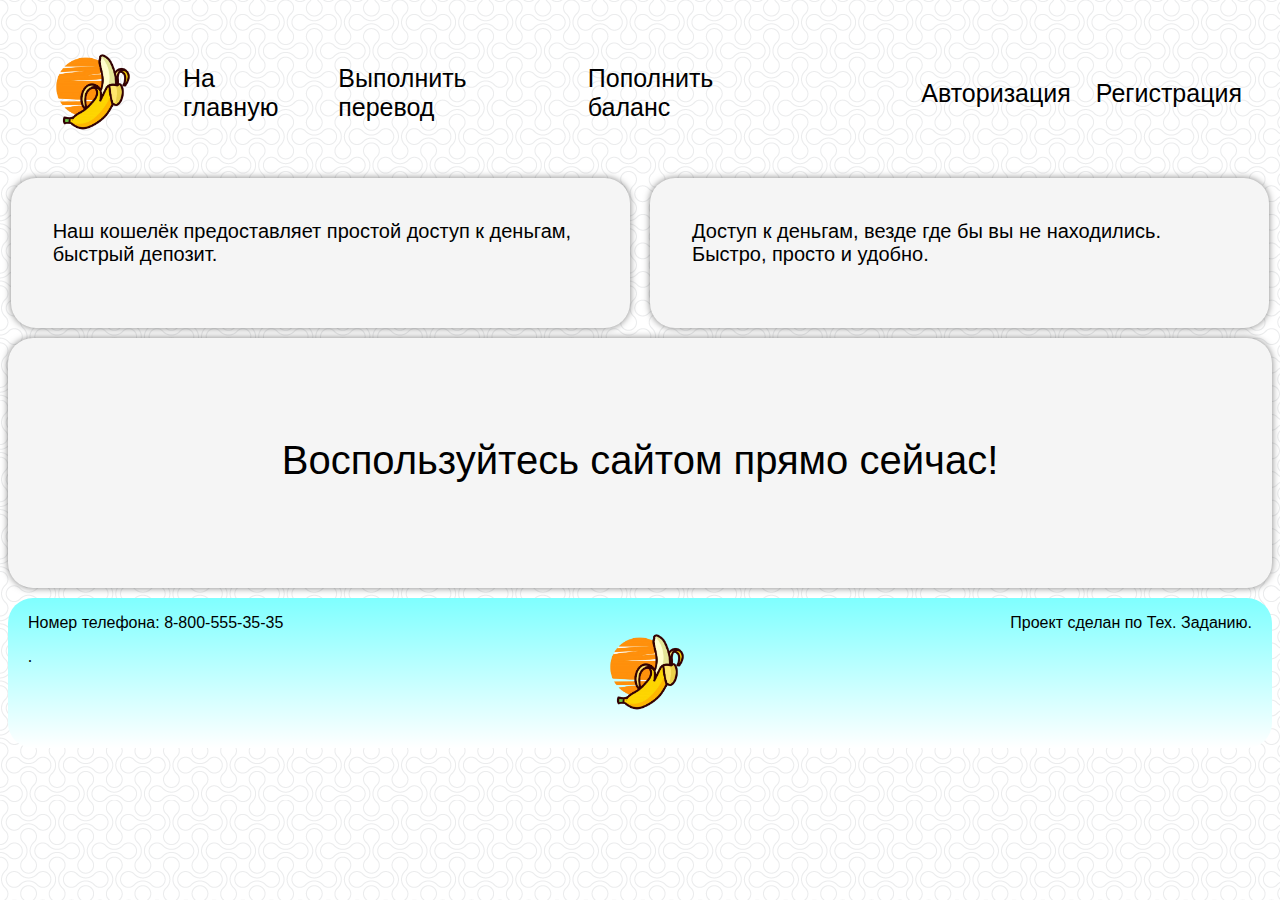
<file: Front/wallet/index.htm>
<!DOCTYPE html>
<html>
<head>
	<meta charset="utf-8">
	<link rel = "stylesheet" href = "style.css">
	<title> Главная страница </title>
	<script src="scripts/Scripts.js"></script>
</head> 
<body>
<div class = "header">
	<div class = "logo"> <img class = "img" alt = "Banana Wallet" src = "photos/Banana-removebg.png"/> </div>
	<div class = "header_section1"> 
		<div class = "header_item headerBtn"><a href="index.htm">На главную</a> </div>
		<div class = "header_item headerBtn"><a href="transferPage/transferPage.htm">Выполнить перевод</a> </div>
		<div class = "header_item headerBtn"><a href="rechargePage/rechargePage.htm">Пополнить баланс</a> </div>
	</div>
	<div class = "header_section2">
		<div class = "header_item headerBtn"><a href="registrPage/autorization.htm" >Авторизация</a> </div>
		<div class = "header_item headerBtn"><a href="registrPage/registration.htm" >Регистрация</a> </div>
		</div>
</div>

	<content class = "content">
		<div class="registrationForm" id="reg"></div>
		<div class="content-up">

			<div class="content-block border">
				<div class="content-block-text">
					Наш кошелёк предоставляет простой доступ к деньгам, быстрый депозит. 
				</div>
			</div>
			<div class="content-block border">
				<div class="content-block-text">
					Доступ к деньгам, везде где бы вы не находились. Быстро, просто и удобно.
				</div>
			</div>
		</div>
		<div class="content-down border">
				<div class="content-block-text bigFont" >	
					Воспользуйтесь сайтом прямо сейчас!
				</div>
		</div>
	</content>

	<footer class = "footer">
		<div class = "footer-left">
			<p>Номер телефона: 8-800-555-35-35</p>
			<a href="https://www.youtube.com/watch?v=dQw4w9WgXcQ"> .</a>
		</div>
		<div class = "footer-mid logo">
			<img class = "img"; src = "photos/Banana-removebg.png"/>
		</div>
		<div class = "footer-right">
			<p>Проект сделан по Тех. Заданию.</p>
		</div>
	</footer>
<!-- Yandex.Metrika counter --> <script type="text/javascript" > (function(m,e,t,r,i,k,a){m[i]=m[i]||function(){(m[i].a=m[i].a||[]).push(arguments)}; m[i].l=1*new Date();k=e.createElement(t),a=e.getElementsByTagName(t)[0],k.async=1,k.src=r,a.parentNode.insertBefore(k,a)}) (window, document, "script", "https://mc.yandex.ru/metrika/tag.js", "ym"); ym(67728892, "init", { clickmap:true, trackLinks:true, accurateTrackBounce:true }); </script> <noscript><div><img src="https://mc.yandex.ru/watch/67728892" style="position:absolute; left:-9999px;" alt="" /></div></noscript> <!-- /Yandex.Metrika counter -->
</body>
</html>
</file>
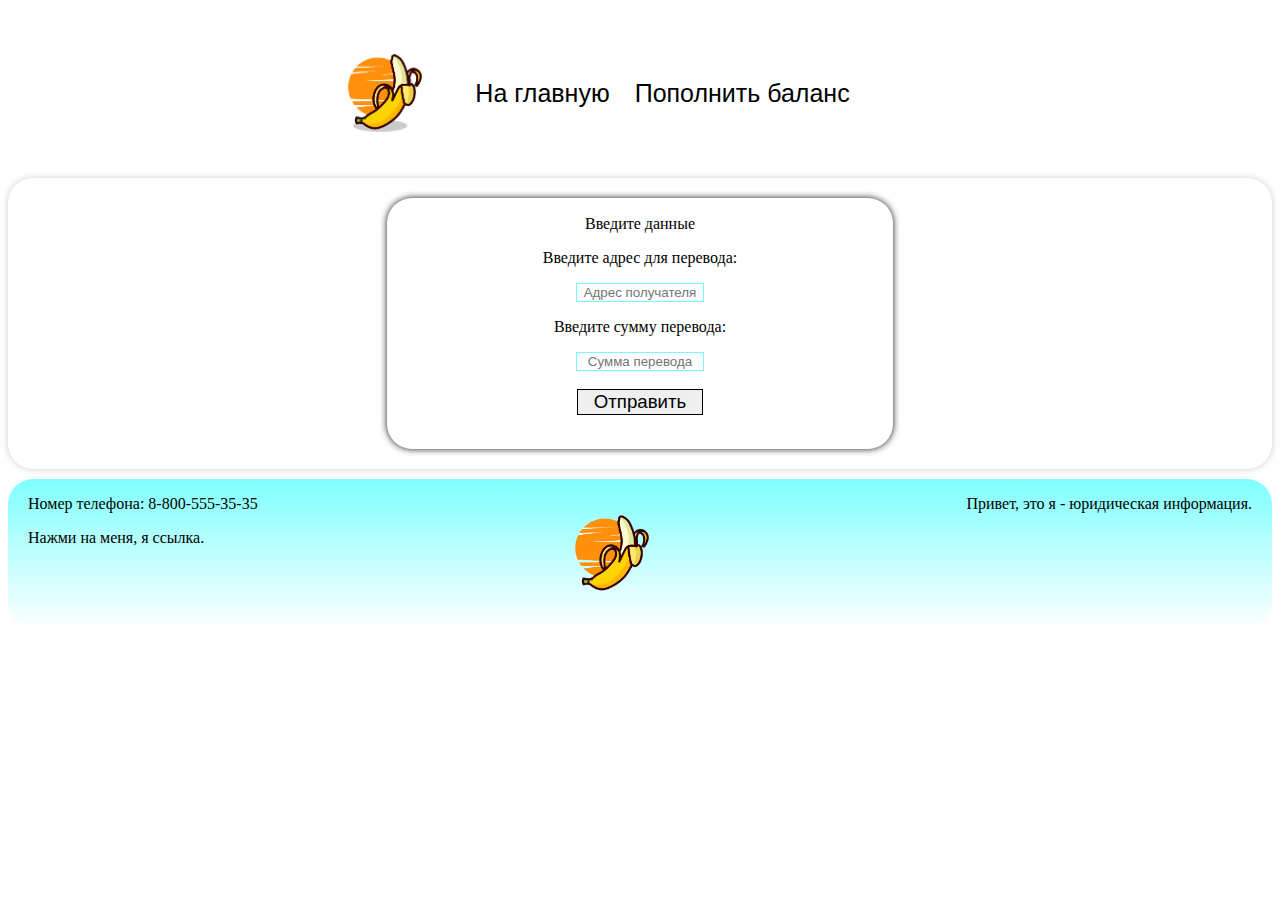
<file: Front/wallet/transferPage.htm>
<!DOCTYPE html>
<html>
<head>
	<meta charset="utf-8">
	<link rel = "stylesheet" href = "transferPageStyle.css">
	<title> Страница перевода </title>
	<script src="transferPageScript.js"></script>
</head>
<body>

	<div class = "header">
		<div class = "logo"> <img class = "img" alt = "Banana Wallet" src = "logo.jpg"/> </div>
		<div class = "header_section1"> 
			<div class = "header_item headerBtn"><a href="index.htm">На главную</a> </div>
			
			<div class = "header_item headerBtn"><a href="balance.htm">Пополнить баланс</a> </div>
		</div>
		<div class = "header_section2">
			
			
		</div>
	</div>

	<content class = "content border">
		<form class="" action="" method="post">
		<div class="content-main border">
				<p id="content-main-p">Введите данные</p>
				<p id="content-main-p">Введите адрес для перевода:</p>
				<input class="content-main-input"type="text" placeholder="Адрес получателя" required onkeypress="validate(event)">
				<p id="content-main-p">Введите сумму перевода:</p>
				<input class="content-main-input" type="text" placeholder="Сумма перевода" required onkeypress="validate(event)">
				<br><br>
				<input class="content-main-button" type="submit" value="Отправить">

		</div>
		</form>
	</content>

	<footer class = "footer">
		<div class = "footer-left">
			<p>Номер телефона: 8-800-555-35-35</p>
			<a href="https://www.youtube.com/watch?v=dQw4w9WgXcQ"> Нажми на меня, я ссылка.</a>
		</div>
		<div class = "footer-mid logo">
			<img class = "img"; src = "Banana-removebg.png"/>
		</div>
		<div class = "footer-right">
			<p>Привет, это я - юридическая информация.</p>
		</div>
	</footer>

</body>
</html>
</file>
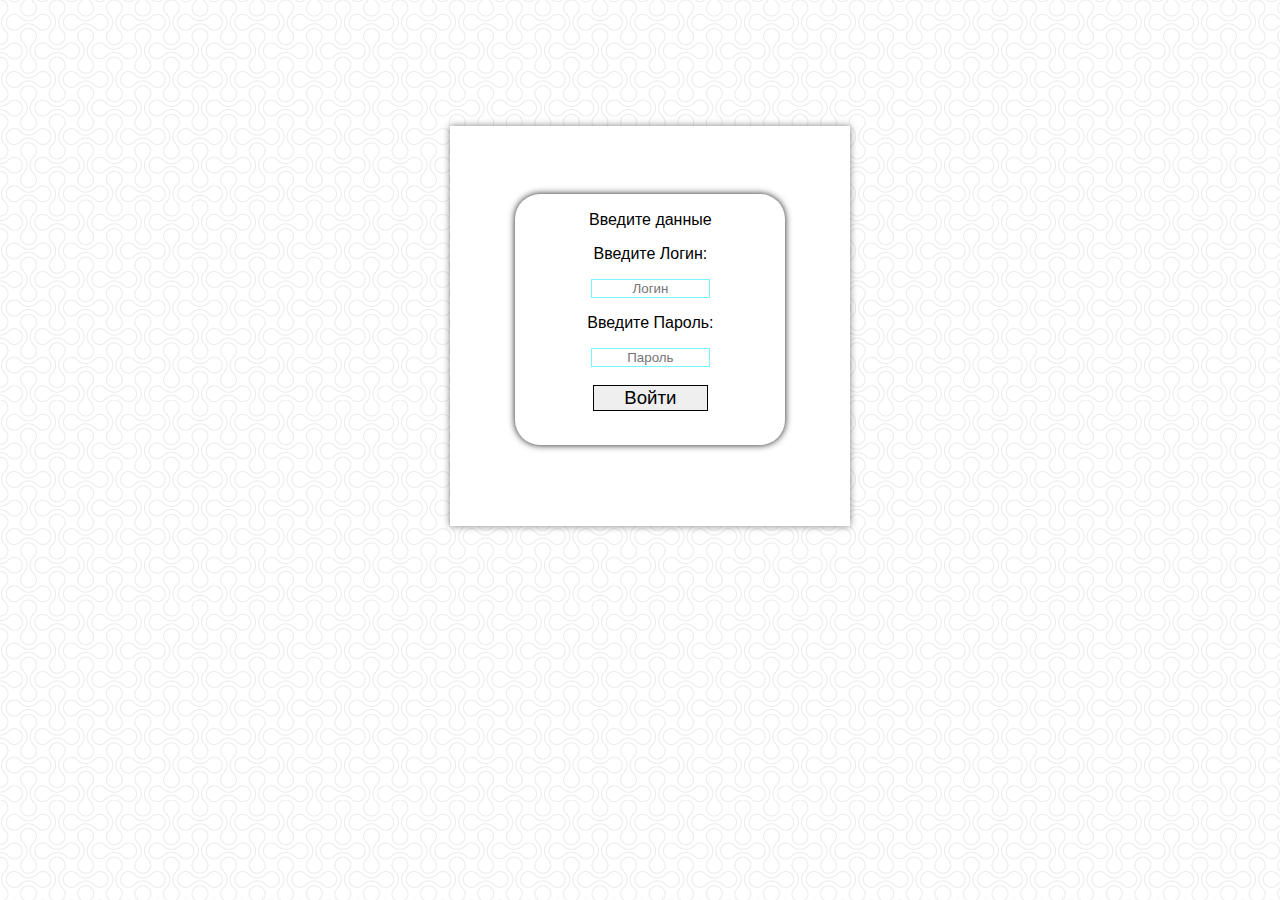
<file: Front/wallet/admin/admin.htm>
<!DOCTYPE html>
<html>
<head>
	<meta charset="utf-8">
	<link rel = "stylesheet" href = "adminStyle.css">
	<title>Страница админа</title>
	<script src="../scripts/Scripts.js"></script>
</head>
<body>
	<div class="login">
		<form class="" action="" method="post">  <! -- нужно добавить action --> 
		<div class="content-main border">
				<p id="content-main-p">Введите данные</p>
				<p id="content-main-p">Введите Логин:</p>
				<input class="content-main-input"type="text" placeholder="Логин" >
				<p id="content-main-p">Введите Пароль:</p>
				<input class="content-main-input" type="text" placeholder="Пароль">
				<br><br>
				<input class="content-main-button" type="submit" value="Войти">

		</div>
		</form>
	</div>

	<!-- Yandex.Metrika counter --> <script type="text/javascript" > (function(m,e,t,r,i,k,a){m[i]=m[i]||function(){(m[i].a=m[i].a||[]).push(arguments)}; m[i].l=1*new Date();k=e.createElement(t),a=e.getElementsByTagName(t)[0],k.async=1,k.src=r,a.parentNode.insertBefore(k,a)}) (window, document, "script", "https://mc.yandex.ru/metrika/tag.js", "ym"); ym(67728892, "init", { clickmap:true, trackLinks:true, accurateTrackBounce:true }); </script> <noscript><div><img src="https://mc.yandex.ru/watch/67728892" style="position:absolute; left:-9999px;" alt="" /></div></noscript> <!-- /Yandex.Metrika counter -->
</body>
</html>
</file>
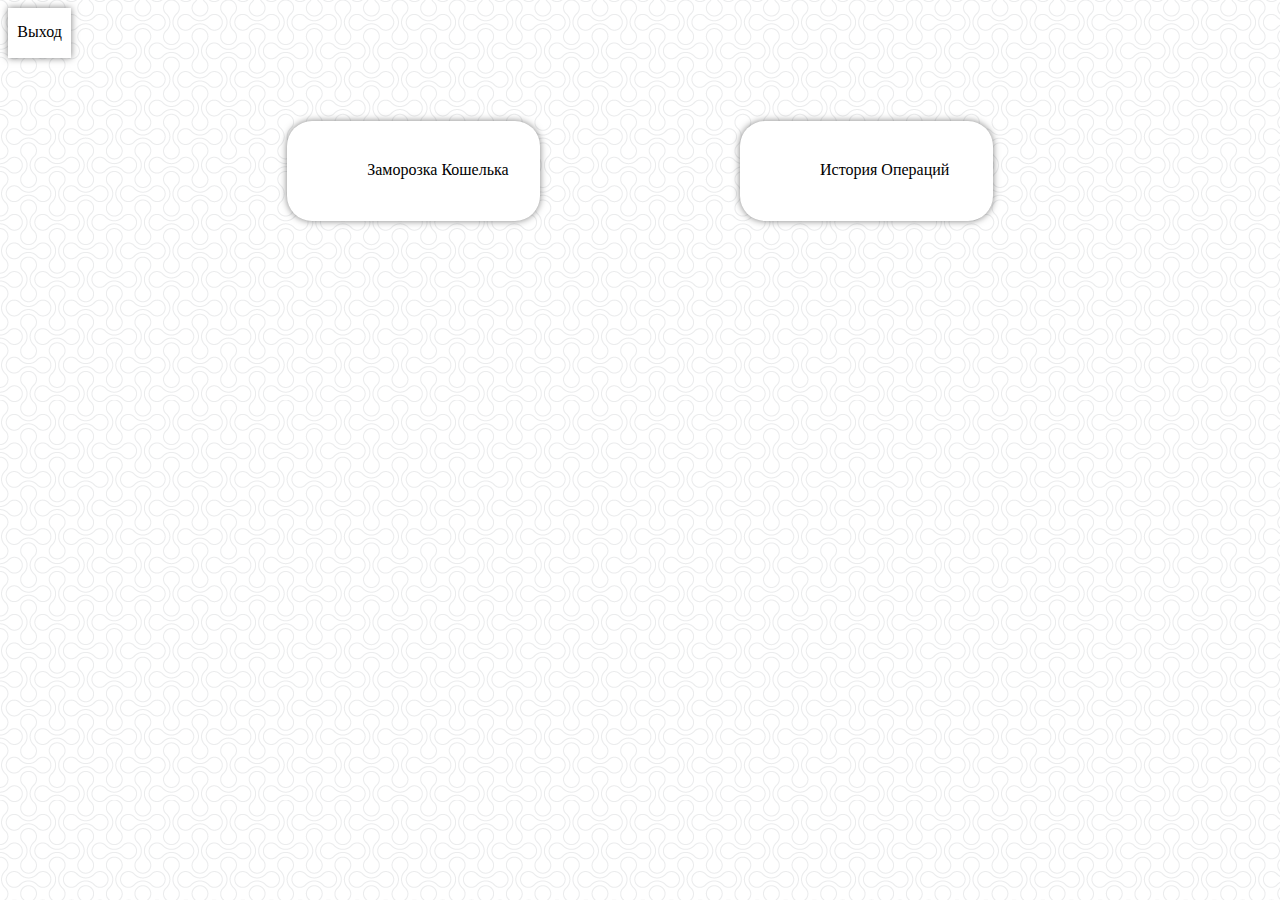
<file: Front/wallet/admin/authorized.htm>
<!DOCTYPE html>
<html>
<head>
	<meta charset="utf-8">
	<link rel = "stylesheet" href = "adminStyle.css">
	<title>Страница админа</title>
	<script src="../scripts/Scripts.js"></script>
</head>
<body>
	<div class="exit">
		<div class="exit-align"><a href="">Выход</a></div>
	</div>
	<div class="content-up">
		<div class="content-block border">
			<div class="content-align"><a href="">Заморозка Кошелька</a></div>
		</div>
		<div class="content-block border">
			<div class="content-align"><a href="">История Операций</a></div>
		</div>
	</div>
	<!-- Yandex.Metrika counter --> <script type="text/javascript" > (function(m,e,t,r,i,k,a){m[i]=m[i]||function(){(m[i].a=m[i].a||[]).push(arguments)}; m[i].l=1*new Date();k=e.createElement(t),a=e.getElementsByTagName(t)[0],k.async=1,k.src=r,a.parentNode.insertBefore(k,a)}) (window, document, "script", "https://mc.yandex.ru/metrika/tag.js", "ym"); ym(67728892, "init", { clickmap:true, trackLinks:true, accurateTrackBounce:true }); </script> <noscript><div><img src="https://mc.yandex.ru/watch/67728892" style="position:absolute; left:-9999px;" alt="" /></div></noscript> <!-- /Yandex.Metrika counter -->
</body>
</html>
</file>
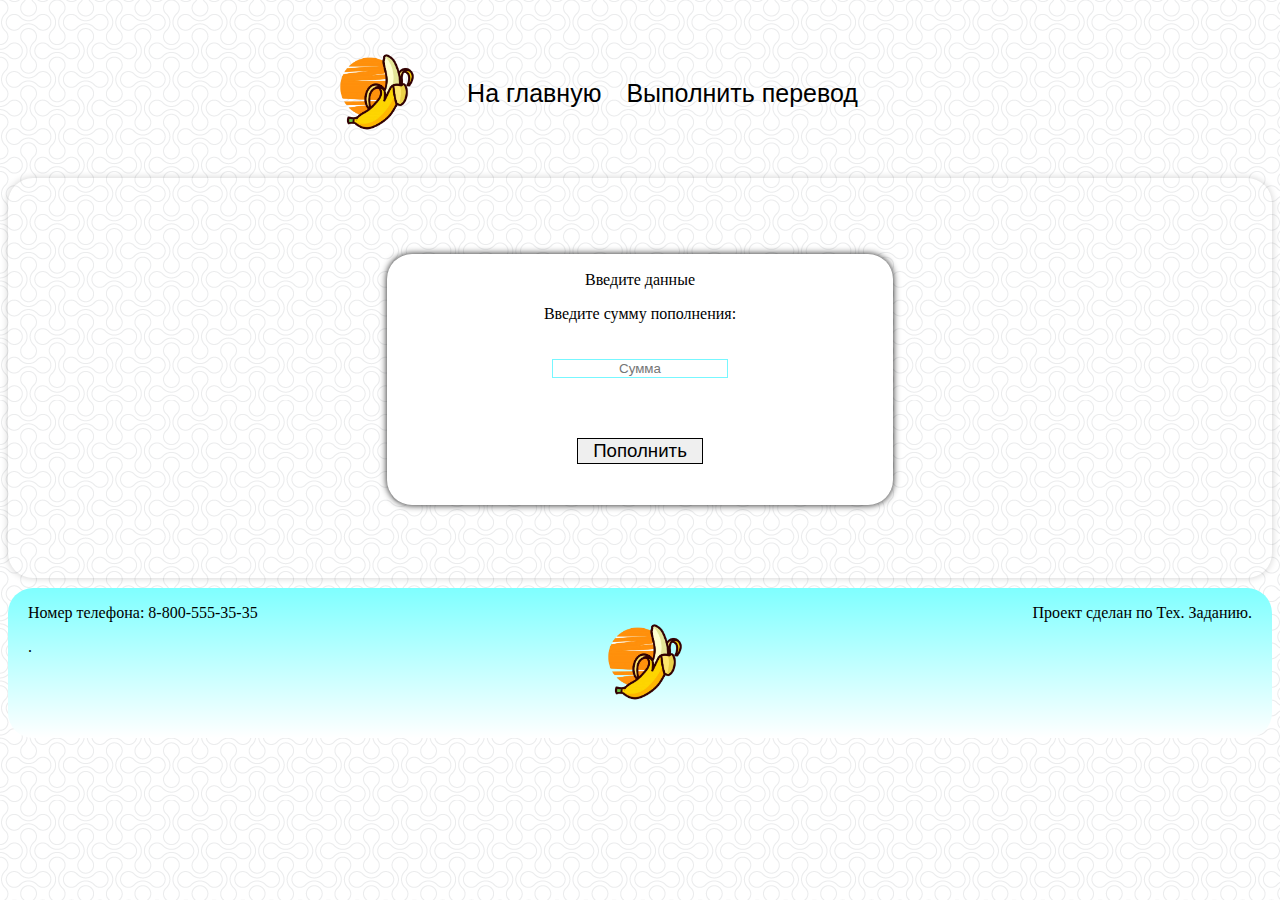
<file: Front/wallet/rechargePage/rechargePage.htm>
<!DOCTYPE html>
<html>
<head>
	<meta charset="utf-8">
	<link rel = "stylesheet" href = "rechargePage.css">
	<title> Страница пополнения </title>
	<script src="../scripts/Scripts.js"></script>
</head>
<body>

	<div class = "header">
		<div class = "logo"> <img class = "img" alt = "Banana Wallet" src = "../photos/Banana-removebg.png"/> </div>
		<div class = "header_section1"> 
			<div class = "header_item headerBtn"><a href="../index.htm">На главную</a> </div>
			
			<div class = "header_item headerBtn"><a href="../transferPage/transferPage.htm">Выполнить перевод</a> </div>
		</div>
		<div class = "header_section2">
			
			
		</div>
	</div>

	<content class = "content border">
		<form class="" action="" method="post">  	<! -- нужно добавить action --> 
		<div class="content-main border">
				<p id="content-main-p">Введите данные</p>
				<p id="content-main-p">Введите сумму пополнения:</p>
				<input class="content-main-input"type="text" placeholder="Сумма" required onkeypress="validate(event)">
				<br>
				<input class="content-main-button" type="submit" value="Пополнить">

		</div>
		</form>
	</content>

	<footer class = "footer">
		<div class = "footer-left">
			<p>Номер телефона: 8-800-555-35-35</p>
			<a href="https://www.youtube.com/watch?v=dQw4w9WgXcQ"> .</a>
		</div>
		<div class = "footer-mid logo">
			<img class = "img"; src = "../photos/Banana-removebg.png"/>
		</div>
		<div class = "footer-right">
			<p>Проект сделан по Тех. Заданию.</p>
		</div>
	</footer>
<!-- Yandex.Metrika counter --> <script type="text/javascript" > (function(m,e,t,r,i,k,a){m[i]=m[i]||function(){(m[i].a=m[i].a||[]).push(arguments)}; m[i].l=1*new Date();k=e.createElement(t),a=e.getElementsByTagName(t)[0],k.async=1,k.src=r,a.parentNode.insertBefore(k,a)}) (window, document, "script", "https://mc.yandex.ru/metrika/tag.js", "ym"); ym(67728892, "init", { clickmap:true, trackLinks:true, accurateTrackBounce:true }); </script> <noscript><div><img src="https://mc.yandex.ru/watch/67728892" style="position:absolute; left:-9999px;" alt="" /></div></noscript> <!-- /Yandex.Metrika counter -->
</body>
</html>
</file>
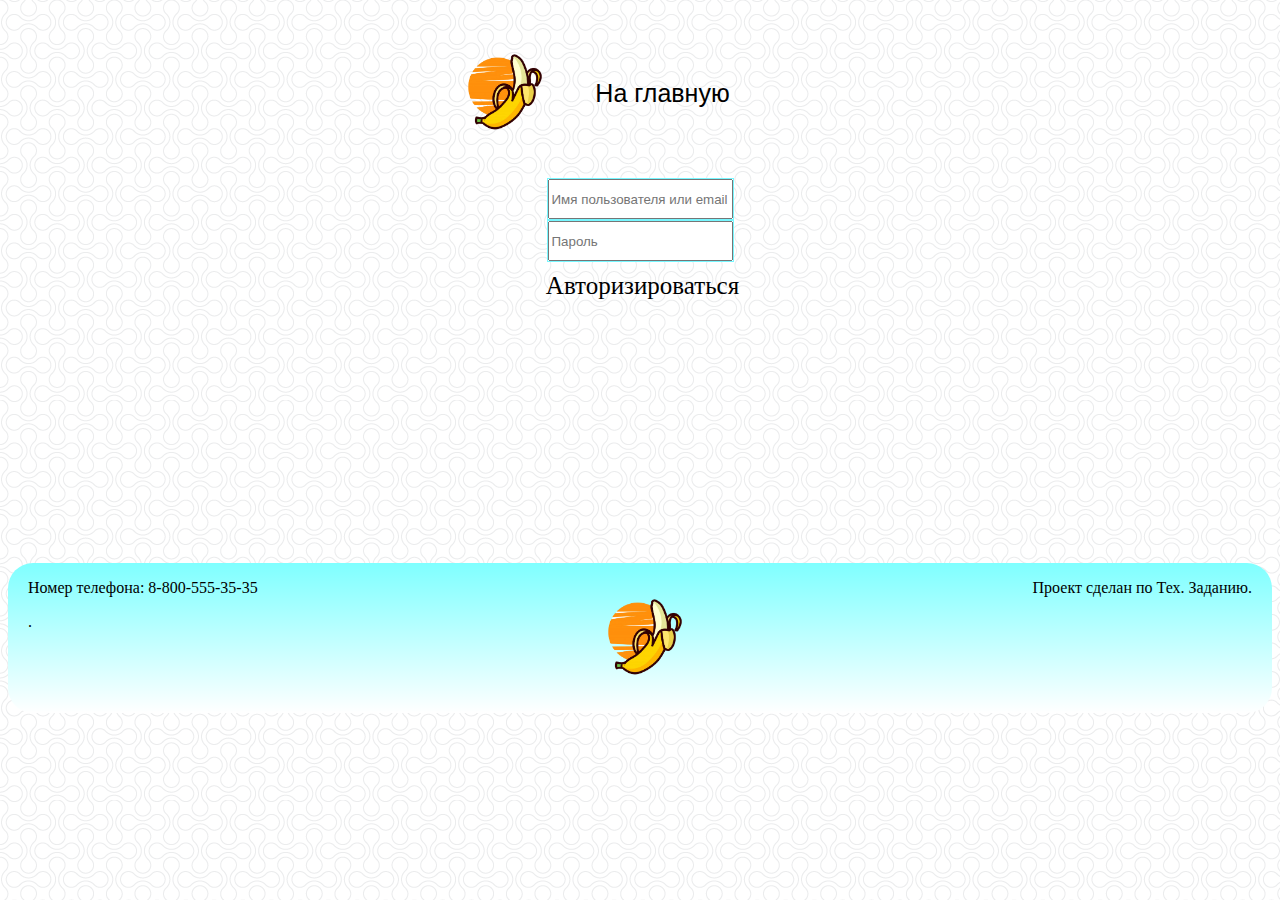
<file: Front/wallet/registrPage/autorization.htm>
<!DOCTYPE html>
<html>
<head>
<meta charset="utf-8">
<link rel = "stylesheet" href = "style.css">
	<title>Страница регистрации пользователя</title>
</head>
<body>
<div class = "header">
	<div class = "logo"> <img class = "img" alt = "Banana Wallet" src = "../photos/Banana-removebg.png"/> </div>
	<div class = "header_section1"> 
		<div class = "header_item headerBtn"><a href="../index.htm">На главную</a> </div>
	</div>
	<div class = "header_section2">
	
	</div>
</div>
<div class = "registration">
	<div class = "item_registration"> <input name="mail" required placeholder="Имя пользователя или email" type="text"> </div>
	<div class = "item_registration"> <input name="password" required placeholder="Пароль" type="password"> </div>
	<div class = "header_item headerBtn"><a href="**ссылка на регистрацию">Авторизироваться</a> </div>
</div>

	<footer class="footer margin">
		<div class="footer-left">
			<p>Номер телефона: 8-800-555-35-35</p>
			<a href="https://www.youtube.com/watch?v=dQw4w9WgXcQ"> .</a>
		</div>
		<div class="footer-mid logo">
			<img class = "img"; src = "../photos/Banana-removebg.png"/>
		</div>
		<div class="footer-right">
			<p>Проект сделан по Тех. Заданию.</p>
		</div>
	</footer>
</div>
<!-- Yandex.Metrika counter --> <script type="text/javascript" > (function(m,e,t,r,i,k,a){m[i]=m[i]||function(){(m[i].a=m[i].a||[]).push(arguments)}; m[i].l=1*new Date();k=e.createElement(t),a=e.getElementsByTagName(t)[0],k.async=1,k.src=r,a.parentNode.insertBefore(k,a)}) (window, document, "script", "https://mc.yandex.ru/metrika/tag.js", "ym"); ym(67728892, "init", { clickmap:true, trackLinks:true, accurateTrackBounce:true }); </script> <noscript><div><img src="https://mc.yandex.ru/watch/67728892" style="position:absolute; left:-9999px;" alt="" /></div></noscript> <!-- /Yandex.Metrika counter -->
</body>
</html>
</file>
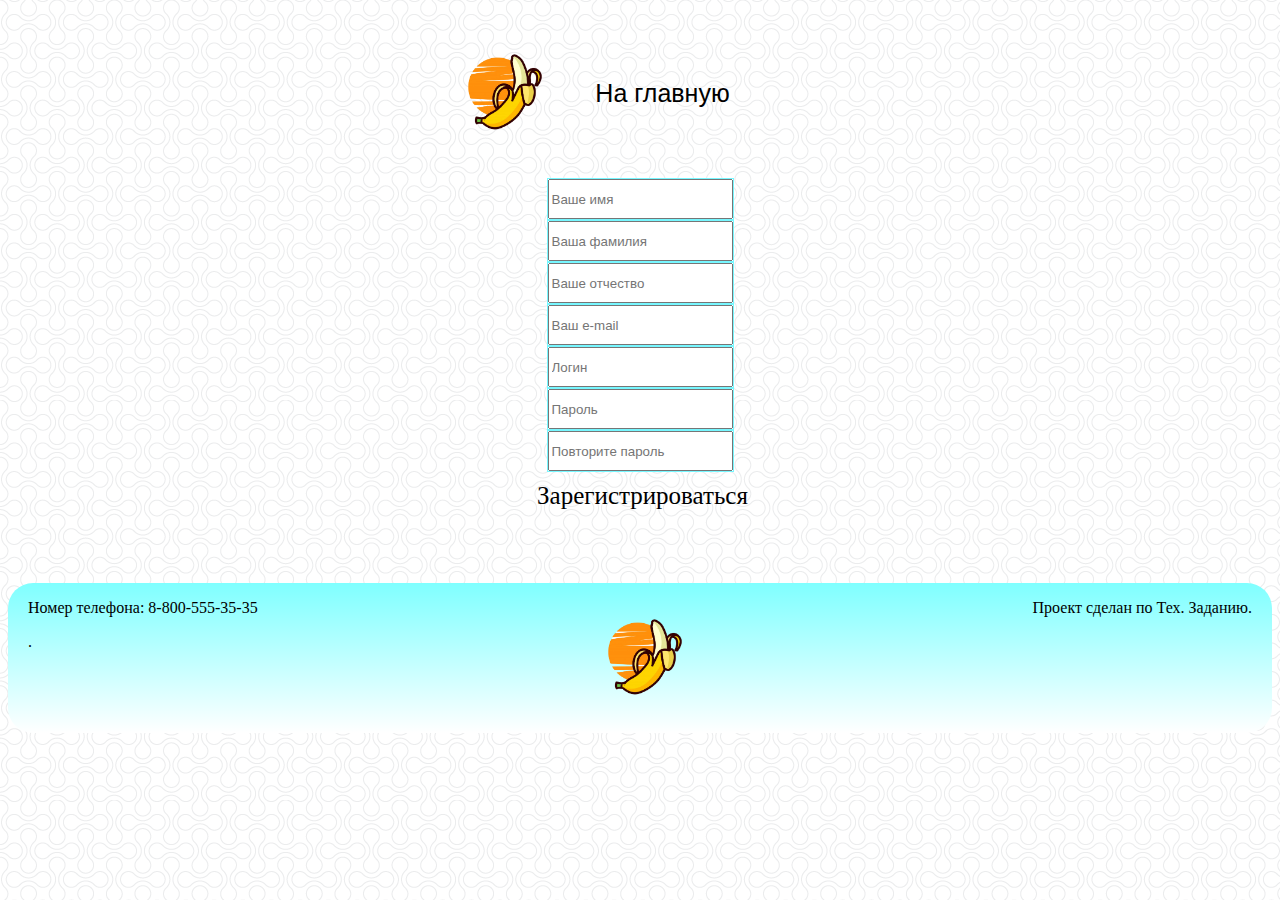
<file: Front/wallet/registrPage/registration.htm>
<!DOCTYPE html>
<html>
<head>
<meta charset="utf-8">
<link rel = "stylesheet" href = "style.css">
	<title>Страница регистрации пользователя</title>
</head>
<body>
<div class = "header">
	<div class = "logo"> <img class = "img" alt = "Banana Wallet" src = "../photos/Banana-removebg.png"/> </div>
	<div class = "header_section1"> 
		<div class = "header_item headerBtn"><a href="../index.htm">На главную</a> </div>
	</div>
	<div class = "header_section2">
	
	</div>
</div>
<div class = "registration">
	<div class = "item_registration"> <input name="name" required placeholder="Ваше имя" type="text"> </div>
	<div class = "item_registration"> <input name="surname" required placeholder="Ваша фамилия" type="text"> </div>
	<div class = "item_registration"> <input name="patronymic" required placeholder="Ваше отчество" type="text"> </div>
	<div class = "item_registration"> <input name="mail" required placeholder="Ваш e-mail" type="text"> </div>
	<div class = "item_registration"> <input name="login" required placeholder="Логин" type="text"> </div>
	<div class = "item_registration"> <input name="password" required placeholder="Пароль" type="password"> </div>
	<div class = "item_registration"> <input name="repeat_password" required placeholder="Повторите пароль" type="password"> </div>
	<div class = "header_item headerBtn"><a href="**ссылка на регистрацию">Зарегистрироваться</a> </div>
</div>

	<footer class="footer">
		<div class="footer-left">
			<p>Номер телефона: 8-800-555-35-35</p>
			<a href="https://www.youtube.com/watch?v=dQw4w9WgXcQ"> .</a>
		</div>
		<div class="footer-mid logo">
			<img class = "img"; src = "../photos/Banana-removebg.png"/>
		</div>
		<div class="footer-right">
			<p>Проект сделан по Тех. Заданию.</p>
		</div>
	</footer>
</div>
<!-- Yandex.Metrika counter --> <script type="text/javascript" > (function(m,e,t,r,i,k,a){m[i]=m[i]||function(){(m[i].a=m[i].a||[]).push(arguments)}; m[i].l=1*new Date();k=e.createElement(t),a=e.getElementsByTagName(t)[0],k.async=1,k.src=r,a.parentNode.insertBefore(k,a)}) (window, document, "script", "https://mc.yandex.ru/metrika/tag.js", "ym"); ym(67728892, "init", { clickmap:true, trackLinks:true, accurateTrackBounce:true }); </script> <noscript><div><img src="https://mc.yandex.ru/watch/67728892" style="position:absolute; left:-9999px;" alt="" /></div></noscript> <!-- /Yandex.Metrika counter -->
</body>
</html>
</file>
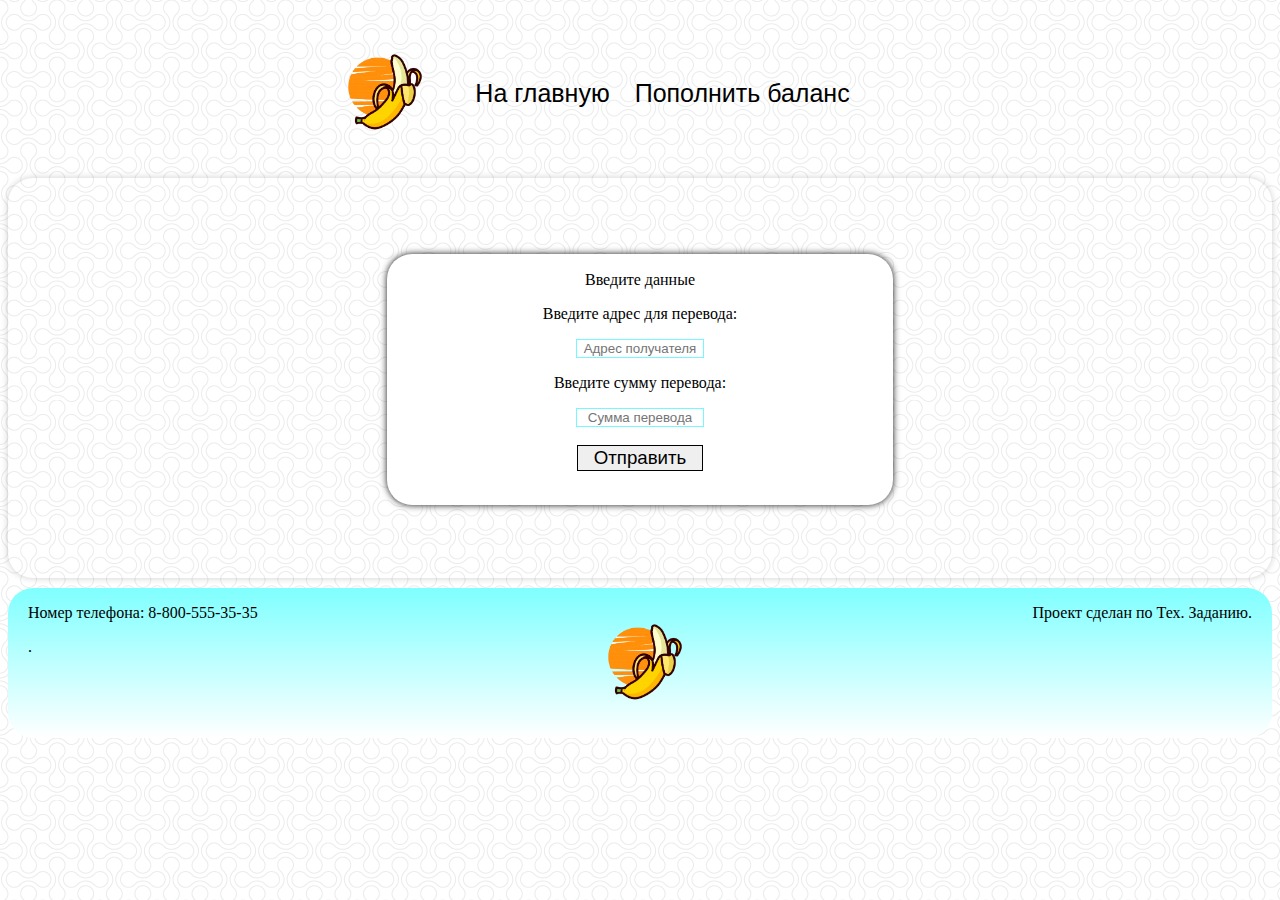
<file: Front/wallet/transferPage/transferPage.htm>
<!DOCTYPE html>
<html>
<head>
	<meta charset="utf-8">
	<link rel = "stylesheet" href = "transferPageStyle.css">
	<title> Страница перевода </title>
	<script src="../scripts/Scripts.js"></script>
</head>
<body>

	<div class = "header">
		<div class = "logo"> <img class = "img" alt = "Banana Wallet" src = "../photos/Banana-removebg.png"/> </div>
		<div class = "header_section1"> 
			<div class = "header_item headerBtn"><a href="../index.htm">На главную</a> </div>
			
			<div class = "header_item headerBtn"><a href="../rechargePage/rechargePage.htm">Пополнить баланс</a> </div>
		</div>
		<div class = "header_section2">
			
			
		</div>
	</div>

	<content class = "content border">
		<form class="" action="" method="post">  <! -- нужно добавить action --> 
		<div class="content-main border">
				<p id="content-main-p">Введите данные</p>
				<p id="content-main-p">Введите адрес для перевода:</p>
				<input class="content-main-input"type="text" placeholder="Адрес получателя" required onkeypress="validate(event)">
				<p id="content-main-p">Введите сумму перевода:</p>
				<input class="content-main-input" type="text" placeholder="Сумма перевода" required onkeypress="validate(event)">
				<br><br>
				<input class="content-main-button" type="submit" value="Отправить">

		</div>
		</form>
	</content>

	<footer class = "footer">
		<div class = "footer-left">
			<p>Номер телефона: 8-800-555-35-35</p>
			<a href="https://www.youtube.com/watch?v=dQw4w9WgXcQ"> .</a>
		</div>
		<div class = "footer-mid logo">
			<img class = "img"; src = "../photos/Banana-removebg.png"/>
		</div>
		<div class = "footer-right">
			<p>Проект сделан по Тех. Заданию.</p>
		</div>
	</footer>
<!-- Yandex.Metrika counter --> <script type="text/javascript" > (function(m,e,t,r,i,k,a){m[i]=m[i]||function(){(m[i].a=m[i].a||[]).push(arguments)}; m[i].l=1*new Date();k=e.createElement(t),a=e.getElementsByTagName(t)[0],k.async=1,k.src=r,a.parentNode.insertBefore(k,a)}) (window, document, "script", "https://mc.yandex.ru/metrika/tag.js", "ym"); ym(67728892, "init", { clickmap:true, trackLinks:true, accurateTrackBounce:true }); </script> <noscript><div><img src="https://mc.yandex.ru/watch/67728892" style="position:absolute; left:-9999px;" alt="" /></div></noscript> <!-- /Yandex.Metrika counter -->
</body>
</html>
</file>
<file: Front/wallet/style.css>
a{
	color:#000000;
	text-decoration: none;
}

body{
	background-image: url(photos/double-bubble-outline.png) ;
	background-repeat:repeat;
}
p {
	font-family: Helvetica;
}



		/* -- Header -- */
		
.header{
	display: flex;
	justify-content: center;
	padding: 10px;
	/*color: #FFFFFF;*/
	font-family: Helvetica;
	align-items: left;
	margin-right: 10px;


}

.header_section1{
	/*background: #FFFFFF;*/
	display: flex;
	align-items: center;

}

.header_section2{
	/*background: #FFFFFF;*/
	display: flex;
	align-items: center;
	margin-left: 100px;
}
.logo{
	justify-content: center;
	display: flex;
}
.img{
	height: 150px;
	width: 150px;
}
.header_item{
	padding: 10px 10px;
	font-size: 25px;
	margin-left: 5px;
}

.header_item:hover{
	background-color: #FF9900;
	border-radius: 4px;
}

.header_Btn{
	cursor: pointer;
}

		/* -- Content -- */

.content{
	display: flex;
	flex-direction: column;
	/*background-color: #FFF7DD;*/
	min-height: 400px;

}

.border{
	border-radius: 25px;

}
.content-up{
	display: flex;
	justify-content: center;
	min-width: 80%;
}
	.content-block{
		min-height: 150px;
		max-height: 250px;
		min-width: 49%;
		margin-left: 10px;
		margin-right: 10px;
		margin-bottom: 10px;
		background-color: #F5F5F5;
		box-shadow: 0 0 7px rgba(0,0,0,0.5);
		
	}
	.content-block-text{
		margin: 30px;
		padding: 12px;
		font-family: Helvetica;
		font-size: 15pt;
		/*border: 2px solid silver;*/

	}
	.bigFont {
		border: none;
		font-size: 30pt;
		text-align: center;
		padding-top: 70px;
	}

.content-down{
	
	min-height:250px;
	min-width: 150px;
	background-color: #F5F5F5;
	box-shadow: 0 0 7px rgba(0,0,0,0.5);
	margin-bottom: 10px;
}

		/* -- Footer -- */

.footer{
	display: flex;
	justify-content: space-between;
	border-radius: 25px;
	/*background-color: #7fffff;*/
	background: linear-gradient(#7fffff, white);
	padding: 0 20px 0 20px;
}
</file>
<file: Front/wallet/transferPageStyle.css>
a{
	color:#000000;
	text-decoration: none;
}

		/* -- Header -- */

.header{
	display: flex;
	justify-content: center;
	padding: 10px;
	color: #FFFFFF;
	font-family: Helvetica;
	align-items: left;
	margin-right: 10px;
}

.header_section1{
	background: #FFFFFF;
	display: flex;
	align-items: center;
}

.header_section2{
	background: #FFFFFF;
	display: flex;
	align-items: center;
	margin-left: 100px;
}
.logo{
	justify-content: center;
	display: flex;
}
.img{
	height: 150px;
	width: 150px;
}
.header_item{
	padding: 10px 10px;
	font-size: 25px;
	margin-left: 5px;
}

.header_item:hover{
	background-color: #FF9900;
	border-radius: 4px;
}

.header_Btn{
	cursor: pointer;
}

		/* -- Content -- */

.content{
	display: flex;
	flex-direction: column;
	box-shadow: 0 0 7px rgba(0,0,0,0.2);
	/*background-color: #FFF7DD;*/
	/*min-height: 400px;*/
	margin-bottom: 10px;
}

.content-main{
	
	min-height:250px;
	min-width: 150px;
	/*background-color: white;*/
	box-shadow: 0 0 7px rgba(0,0,0,0.9);
	margin:20px 30% 20px 30%;
	padding-left: 10px;
	padding-right: 10px;
	padding-top: 1px;
	text-align: center;
	background: white;


}
	#content-main-p{
		text-align: center;

	}
.content-main-input{
	text-align: center;
	width: 25%;
	border: 1px solid #77f7ff;
}

.content-main-button{
	width: 26%;
	border: 1px solid black;
	font-size: 14pt;
	padding: 1px;
}
	.content-main-button:hover {
		border: 1px solid silver;
	}

.border{
	border-radius: 25px;
}

		/* -- Footer -- */

.footer{
	display: flex;
	justify-content: space-between;
	border-radius: 25px;
	/*background-color: #7fffff;*/
	background: linear-gradient(#7fffff, white);
	padding: 0 20px 0 20px;
}
</file>
<file: Front/wallet/admin/adminStyle.css>
body{
	background-image: url(../photos/double-bubble-outline.png) ;
	background-repeat:repeat;
}
a{

	color:#000000;
	text-decoration: none;
}

.login {
	display: flex;
	justify-content: center;
	font-family: Helvetica;
	width:400px;
	height: 400px;
	background-color: white;
	margin-left: 35%;
	margin-right: 40%;
	margin-top: 10%;
	box-shadow: 0 0 7px rgba(0,0,0,0.5);
}

.login-2{
	display: flex;
	justify-content: center;
	border:1px solid silver;
}




.content{
	display: flex;
	flex-direction: column;
	box-shadow: 0 0 7px rgba(0,0,0,0.2);
	/*background-color: #FFF7DD;*/
	min-height: 400px;
	margin-bottom: 10px;
}

.content-main{
	
	min-height:250px;
	min-width: 250px;
	/*background-color: white;*/
	box-shadow: 0 0 7px rgba(0,0,0,0.9);
	margin: 25% 30% 0 0%;
	padding-left: 10px;
	padding-right: 10px;
	padding-top: 1px;
	text-align: center;
	background: white;


}
	#content-main-p{
		text-align: center;

	}
.content-main-input{
	text-align: center;
	width: 45%;
	border: 1px solid #77f7ff;
}

.content-main-button{
	width: 46%;
	border: 1px solid black;
	font-size: 14pt;
	padding: 1px;
}
	.content-main-button:hover {
		border: 1px solid silver;
	}

.border{
	border-radius: 25px;
}


/* autorized */
.content-up{
	display: flex;
	justify-content: center;
	min-width: 80%;
	margin-top: 5%;
}

.content-block{
		min-height: 100px;
		max-height: 150px;
		min-width: 20%;
		margin-left: 100px;
		margin-right: 100px;
		margin-bottom: 10px;
		background-color: white;
		box-shadow: 0 0 7px rgba(0,0,0,0.5);
		
	}

.exit {
	display: flex;
	justify-content: center;
	/*padding-top: 20px;*/

	min-width: 1%;
	min-height: 50px;
	max-height: 100px;
	max-width: 5%;
	box-shadow: 0 0 7px rgba(0,0,0,0.5);
	background-color: white;
}
.exit-align{
	margin-top: 15px;
	margin-bottom: 15px;
}
.exit-align:hover {
	background-color: orange;
}
.content-align{
	margin-top: 40px;
	margin-left:80px;
}
</file>
<file: Front/wallet/rechargePage/rechargePage.css>
a{
	color:#000000;
	text-decoration: none;
}

body{
	background-image: url(../photos/double-bubble-outline.png) ;
	background-repeat:repeat;
}

		/* -- Header -- */

.header{
	display: flex;
	justify-content: center;
	padding: 10px;
	/*color: #FFFFFF;*/
	font-family: Helvetica;
	align-items: left;
	margin-right: 10px;
}

.header_section1{
	/*background: #FFFFFF;*/
	display: flex;
	align-items: center;
}

.header_section2{
	/*background: #FFFFFF;*/
	display: flex;
	align-items: center;
	margin-left: 100px;
}
.logo{
	justify-content: center;
	display: flex;
}
.img{
	height: 150px;
	width: 150px;
}
.header_item{
	padding: 10px 10px;
	font-size: 25px;
	margin-left: 5px;
}

.header_item:hover{
	background-color: #FF9900;
	border-radius: 4px;
}

.header_Btn{
	cursor: pointer;
}

		/* -- Content -- */

.content{
	display: flex;
	flex-direction: column;
	box-shadow: 0px 0px 7px rgba(0,0,0,0.2);
	/*background-color: #FFF7DD;*/
	min-height: 400px;
	margin-bottom: 10px;
}

.content-main{
	
	min-height:250px;
	min-width: 150px;
	/*background-color: white;*/
	box-shadow: 0 0 7px rgba(0,0,0,0.9);
	margin: 6% 30% 0 30%;
	padding-left: 10px;
	padding-right: 10px;
	padding-top: 1px;
	text-align: center;
	background: white;


}
	#content-main-p{
		text-align: center;

	}

.content-main-input{
	text-align: center;
	width: 35%;
	border: 1px solid #77f7ff;
	margin-top: 20px;
}

.content-main-button{
	width: 26%;
	border: 1px solid black;
	font-size: 14pt;
	padding: 1px;
	margin-top: 60px;
}
	.content-main-button:hover {
		border: 1px solid silver;
	}

.border{
	border-radius: 25px;
}

		/* -- Footer -- */

.footer{
	display: flex;
	justify-content: space-between;
	border-radius: 25px;
	/*background-color: #7fffff;*/
	background: linear-gradient(#7fffff, white);
	padding: 0 20px 0 20px;
}
</file>
<file: Front/wallet/registrPage/style.css>
a{
	color:#000000;
	text-decoration: none;
}

body{
	background-image: url(../photos/double-bubble-outline.png) ;
	background-repeat:repeat;
}

		/* -- Header -- */

.header{
	display: flex;
	justify-content: center;
	padding: 10px;
	/*color: #FFFFFF;*/
	font-family: Helvetica;
	align-items: left;
	margin-right: 10px;
}

.header_section1{
	/*background: #FFFFFF;*/
	display: flex;
	align-items: center;
}

.header_section2{
	/*background: #FFFFFF;*/
	display: flex;
	align-items: center;
	margin-left: 100px;
}
.logo{
	justify-content: center;
	display: flex;
}
.img{
	height: 150px;
	width: 150px;
}
.header_item{
	padding: 10px 10px;
	font-size: 25px;
	margin-left: 5px;
}

.header_item:hover{
	background-color: #FF9900;
	border-radius: 4px;
}

.header_Btn{
	cursor: pointer;
}

		/* -- Content -- */

.content{
	display: flex;
	flex-direction: column;
	box-shadow: 0px 0px 7px rgba(0,0,0,0.2);
	/*background-color: #FFF7DD;*/
	min-height: 400px;
	margin-bottom: 10px;
}

.content-main{
	
	min-height:250px;
	min-width: 150px;
	/*background-color: white;*/
	box-shadow: 0 0 7px rgba(0,0,0,0.9);
	margin: 6% 30% 0 30%;
	padding-left: 10px;
	padding-right: 10px;
	padding-top: 1px;
	text-align: center;
	background: white;


}
	#content-main-p{
		text-align: center;

	}

.content-main-input{
	text-align: center;
	width: 35%;
	border: 1px solid #77f7ff;
	margin-top: 20px;
}

.content-main-button{
	width: 26%;
	border: 1px solid black;
	font-size: 14pt;
	padding: 1px;
	margin-top: 60px;
}
	.content-main-button:hover {
		border: 1px solid silver;
	}

.border{
	border-radius: 25px;
}

		/* -- Footer -- */

.footer{
	display: flex;
	justify-content: space-between;
	border-radius: 25px;
	/*background-color: #7fffff;*/
	background: linear-gradient(#7fffff, white);
	padding: 0 20px 0 20px;
	margin-top: 5%;
}
.margin {
	margin-top:20%;
}

.registration{
	display: flex;
	flex-direction: column;
	justify-content: center;
	align-items: center;
}
.item_registration {
	display: flex;	
	
	border: 1px solid #77f7ff;
	flex: 1 0 40px;
}
</file>
<file: Front/wallet/transferPage/transferPageStyle.css>
a{
	color:#000000;
	text-decoration: none;
}

body{
	background-image: url(../photos/double-bubble-outline.png) ;
	background-repeat:repeat;
}

		/* -- Header -- */

.header{
	display: flex;
	justify-content: center;
	padding: 10px;
	/*color: #FFFFFF;*/
	font-family: Helvetica;
	align-items: left;
	margin-right: 10px;
}

.header_section1{
	/*background: #FFFFFF;*/
	display: flex;
	align-items: center;
}

.header_section2{
	/*background: #FFFFFF;*/
	display: flex;
	align-items: center;
	margin-left: 100px;
}
.logo{
	justify-content: center;
	display: flex;
}
.img{
	height: 150px;
	width: 150px;
}
.header_item{
	padding: 10px 10px;
	font-size: 25px;
	margin-left: 5px;
}

.header_item:hover{
	background-color: #FF9900;
	border-radius: 4px;
}

.header_Btn{
	cursor: pointer;
}

		/* -- Content -- */

.content{
	display: flex;
	flex-direction: column;
	box-shadow: 0 0 7px rgba(0,0,0,0.2);
	/*background-color: #FFF7DD;*/
	min-height: 400px;
	margin-bottom: 10px;
}

.content-main{
	
	min-height:250px;
	min-width: 150px;
	/*background-color: white;*/
	box-shadow: 0 0 7px rgba(0,0,0,0.9);
	margin: 6% 30% 0 30%;
	padding-left: 10px;
	padding-right: 10px;
	padding-top: 1px;
	text-align: center;
	background: white;


}
	#content-main-p{
		text-align: center;

	}
.content-main-input{
	text-align: center;
	width: 25%;
	border: 1px solid #77f7ff;
}

.content-main-button{
	width: 26%;
	border: 1px solid black;
	font-size: 14pt;
	padding: 1px;
}
	.content-main-button:hover {
		border: 1px solid silver;
	}

.border{
	border-radius: 25px;
}

		/* -- Footer -- */

.footer{
	display: flex;
	justify-content: space-between;
	border-radius: 25px;
	/*background-color: #7fffff;*/
	background: linear-gradient(#7fffff, white);
	padding: 0 20px 0 20px;
}
</file>
